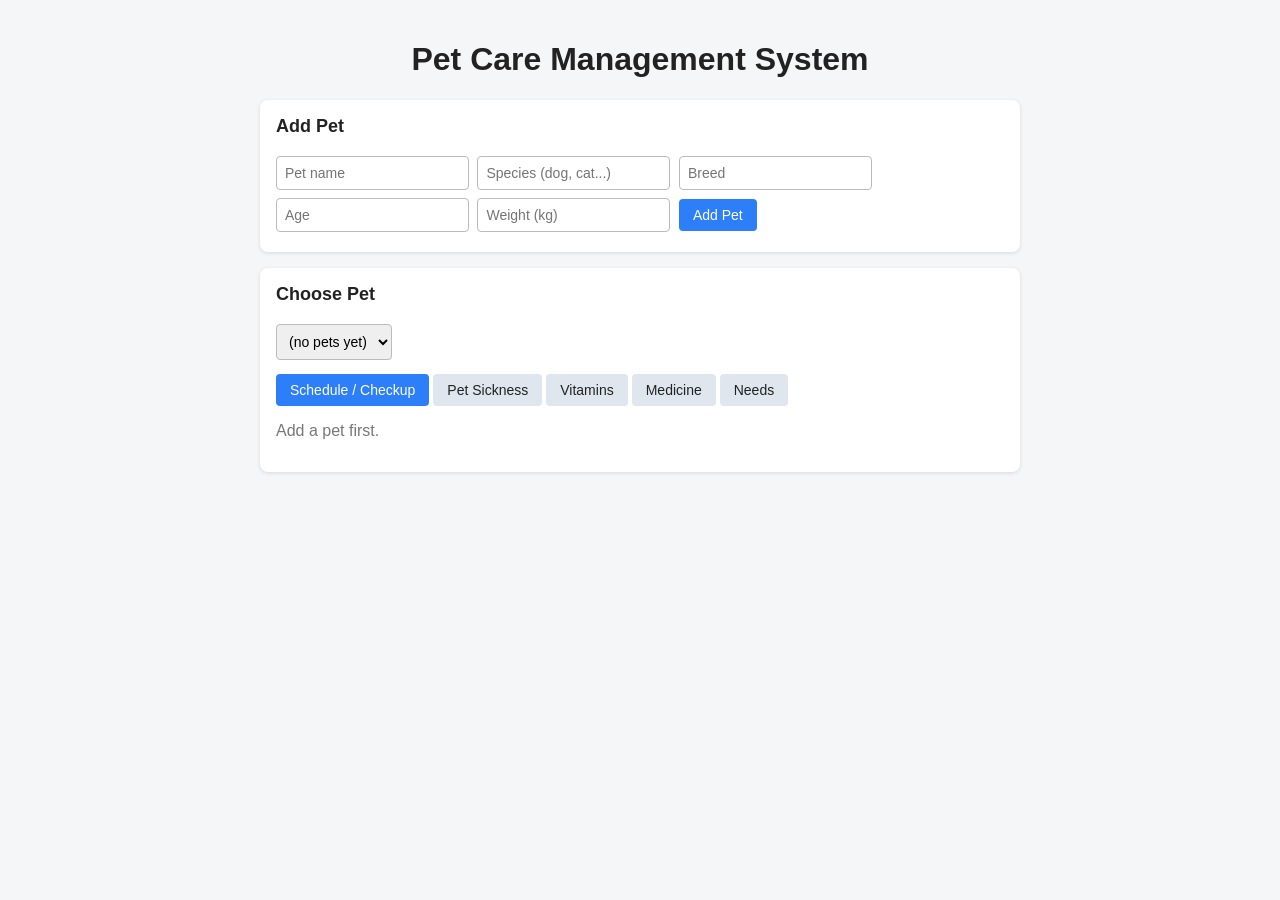
<file: pet_care.html>
<!DOCTYPE html>
<html lang="en">
<head>
<meta charset="UTF-8">
<meta name="viewport" content="width=device-width, initial-scale=1">
<title>Pet Care Management System</title>
<style>
  body { font-family: Arial, sans-serif; background: #f4f6f8; margin: 0; padding: 20px; color: #222; }
  .box { max-width: 760px; margin: auto; }
  h1 { text-align: center; }
  .card { background: #fff; border-radius: 8px; padding: 16px; margin-bottom: 16px; box-shadow: 0 1px 4px rgba(0,0,0,.12); }
  h2 { margin-top: 0; font-size: 18px; }
  input, select { padding: 8px; margin: 4px 4px 4px 0; border: 1px solid #bbb; border-radius: 4px; font-size: 14px; }
  button { padding: 8px 14px; border: none; border-radius: 4px; background: #2d7ff9; color: #fff; cursor: pointer; font-size: 14px; }
  button.small { padding: 4px 8px; font-size: 12px; background: #d9534f; }
  button.green { background: #3a9d5d; }
  .tabs button { background: #dfe6ee; color: #222; margin: 0 4px 6px 0; }
  .tabs button.active { background: #2d7ff9; color: #fff; }
  table { width: 100%; border-collapse: collapse; margin-top: 10px; font-size: 14px; }
  th, td { text-align: left; padding: 6px; border-bottom: 1px solid #ddd; }
  .empty { color: #777; margin-top: 10px; }
</style>
</head>
<body>
<div class="box">
  <h1>Pet Care Management System</h1>

  <div class="card">
    <h2>Add Pet</h2>
    <input id="pName" placeholder="Pet name">
    <input id="pSpecies" placeholder="Species (dog, cat...)">
    <input id="pBreed" placeholder="Breed">
    <input id="pAge" placeholder="Age">
    <input id="pWeight" placeholder="Weight (kg)">
    <button onclick="addPet()">Add Pet</button>
  </div>

  <div class="card">
    <h2>Choose Pet</h2>
    <select id="petSelect" onchange="render()"></select>
    <div class="tabs" style="margin-top:10px;" id="tabs"></div>
    <div id="feature"></div>
  </div>
</div>

<script>
// Feature fields: [key, label]
var FEATURES = {
  schedule: { title: "Schedule / Checkup", fields: [["date","Date"],["type","Type (vet, vaccine, grooming)"],["place","Clinic / place"],["notes","Notes"]] },
  sickness: { title: "Pet Sickness",       fields: [["date","Date noticed"],["sickness","Sickness"],["symptoms","Symptoms"],["status","Status (ongoing / recovered)"]] },
  vitamins: { title: "Vitamins",           fields: [["name","Vitamin name"],["dose","Dose"],["how_often","How often"]] },
  medicine: { title: "Medicine",           fields: [["name","Medicine name"],["for","What is it for"],["dose","Dose"],["how_often","How often"],["until","Until when"]] },
  needs:    { title: "Needs",              fields: [["item","Item needed"],["quantity","Quantity"]] }
};

var data = { pets: {} };
var currentTab = "schedule";

// Load / save (falls back to memory if storage is blocked)
try { var saved = localStorage.getItem("petCareData"); if (saved) data = JSON.parse(saved); } catch (e) {}
function save() { try { localStorage.setItem("petCareData", JSON.stringify(data)); } catch (e) {} }

function addPet() {
  var name = document.getElementById("pName").value.trim();
  if (!name) { alert("Please enter a pet name."); return; }
  if (data.pets[name]) { alert("That pet already exists."); return; }
  data.pets[name] = {
    species: document.getElementById("pSpecies").value.trim(),
    breed: document.getElementById("pBreed").value.trim(),
    age: document.getElementById("pAge").value.trim(),
    weight: document.getElementById("pWeight").value.trim(),
    schedule: [], sickness: [], vitamins: [], medicine: [], needs: []
  };
  ["pName","pSpecies","pBreed","pAge","pWeight"].forEach(function (id) { document.getElementById(id).value = ""; });
  save();
  document.getElementById("petSelect").value = name;
  render();
}

function currentPet() { return document.getElementById("petSelect").value; }

function addRecord() {
  var pet = data.pets[currentPet()];
  var rec = {};
  FEATURES[currentTab].fields.forEach(function (f) { rec[f[0]] = document.getElementById("f_" + f[0]).value.trim(); });
  if (currentTab === "needs") rec.bought = "no";
  pet[currentTab].push(rec);
  save();
  render();
}

function removeRecord(i) { data.pets[currentPet()][currentTab].splice(i, 1); save(); render(); }
function markBought(i)   { data.pets[currentPet()].needs[i].bought = "yes"; save(); render(); }
function setTab(t)       { currentTab = t; render(); }

function esc(s) { return String(s).replace(/&/g,"&amp;").replace(/</g,"&lt;").replace(/>/g,"&gt;"); }

function render() {
  var select = document.getElementById("petSelect");
  var keep = select.value;
  var names = Object.keys(data.pets);
  select.innerHTML = names.length ? names.map(function (n) { return "<option>" + esc(n) + "</option>"; }).join("") : "<option>(no pets yet)</option>";
  if (names.indexOf(keep) !== -1) select.value = keep;

  document.getElementById("tabs").innerHTML = Object.keys(FEATURES).map(function (k) {
    return '<button class="' + (k === currentTab ? "active" : "") + '" onclick="setTab(\'' + k + '\')">' + FEATURES[k].title + "</button>";
  }).join("");

  var box = document.getElementById("feature");
  if (!names.length) { box.innerHTML = '<p class="empty">Add a pet first.</p>'; return; }

  var feat = FEATURES[currentTab];
  var pet = data.pets[select.value];

  var html = "<h2>" + feat.title + " for " + esc(select.value) + "</h2>";
  feat.fields.forEach(function (f) { html += '<input id="f_' + f[0] + '" placeholder="' + f[1] + '">'; });
  html += '<button onclick="addRecord()">Add</button>';

  var recs = pet[currentTab];
  if (!recs.length) {
    html += '<p class="empty">Nothing recorded yet.</p>';
  } else {
    html += "<table><tr>" + feat.fields.map(function (f) { return "<th>" + f[1].split(" (")[0] + "</th>"; }).join("");
    if (currentTab === "needs") html += "<th>Bought</th>";
    html += "<th></th></tr>";
    recs.forEach(function (r, i) {
      html += "<tr>" + feat.fields.map(function (f) { return "<td>" + esc(r[f[0]]) + "</td>"; }).join("");
      if (currentTab === "needs") {
        html += "<td>" + (r.bought === "yes" ? "Yes" : '<button class="small green" onclick="markBought(' + i + ')">Mark bought</button>') + "</td>";
      }
      html += '<td><button class="small" onclick="removeRecord(' + i + ')">Remove</button></td></tr>';
    });
    html += "</table>";
  }
  box.innerHTML = html;
}

render();
</script>
</body>
</html>
</file>
